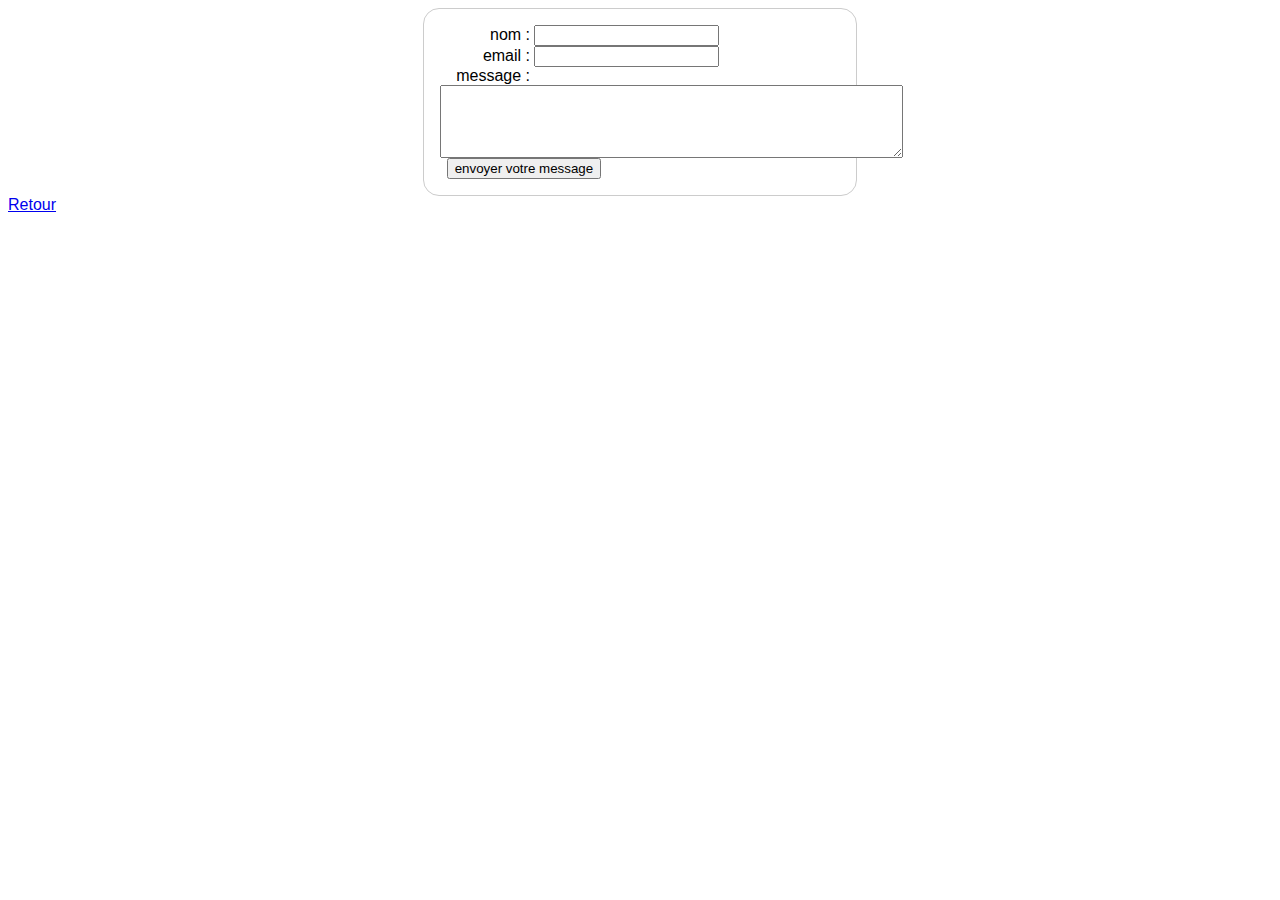
<file: contact.html>
<!DOCTYPE html>
<html>
  <head>
    <meta charset="utf-8">
    <link rel="stylesheet" href="style.css">
    <title>page de contact</title>
  </head>
  <body>
    <form class="contact" action="contact.html" method="post">
      <div>
        <label for="corentin">nom :</label>
        <input type="text" name="" value="">
      </div>
      <div>
        <label for="courriel">email :</label>
        <input type="email" id="courriel" />
      </div>
      <div>
        <label for="message">message :</label>
        <textarea name="name" rows="8" cols="55"></textarea>
      </div>
      <div class"button">
  <button type="submit">envoyer votre message</button>
      </div>
    </form>
<a href="#" onclick="history.go(-1);">Retour</a>
  </body>
</html>
</file>
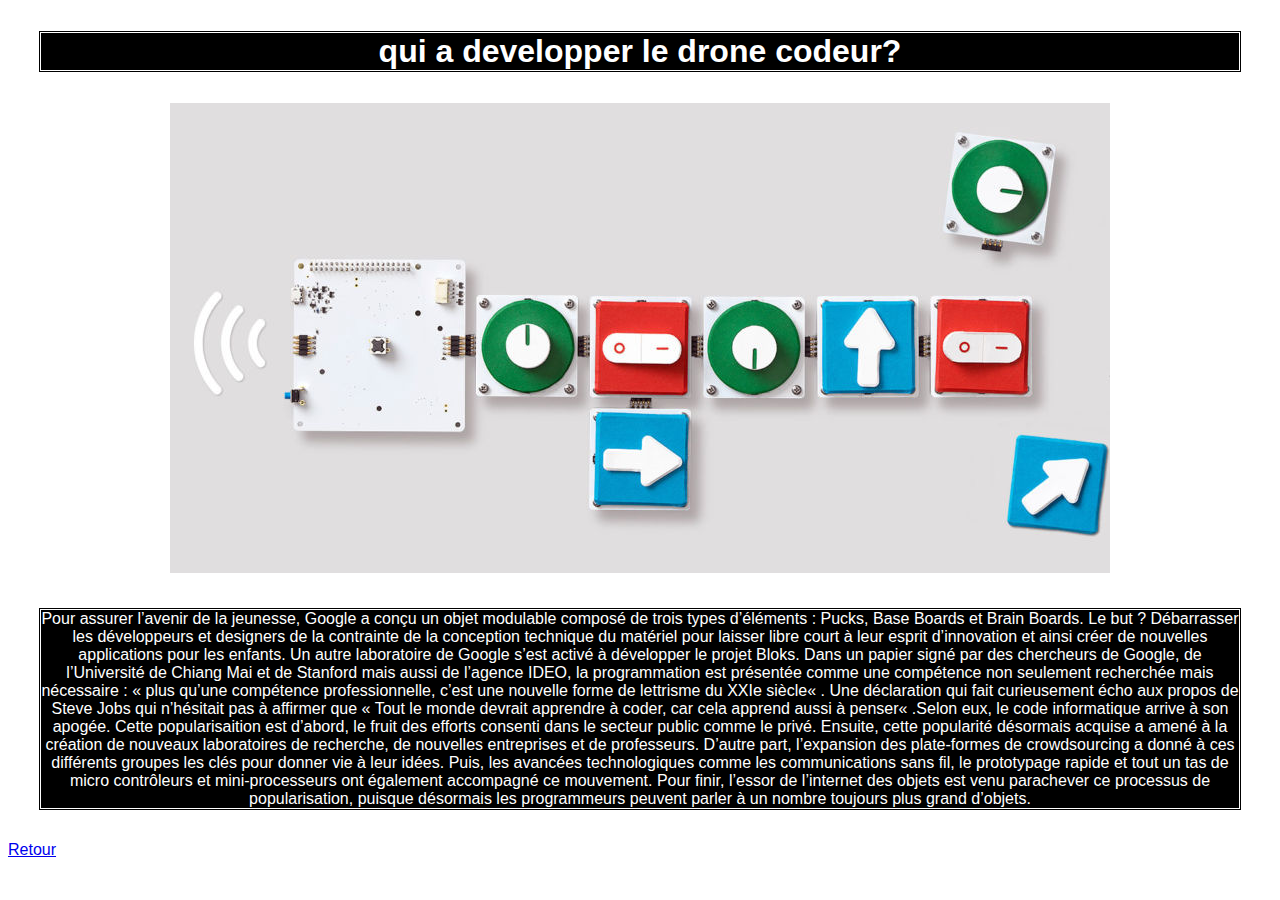
<file: createur.html>
<!DOCTYPE html>
<html>
  <head>
    <meta charset="utf-8">
    <link rel="stylesheet" href="style.css">
    <title>createur makeblock</title>
  </head>
  <body>
<h1 id="dev">qui a developper le drone codeur?</h1>
<center>
  <img src="airblock.jpg" class="img">
</center>
<p id="dev">Pour assurer l’avenir de la jeunesse, Google a conçu un objet modulable composé de trois types d’éléments :
  Pucks, Base Boards et Brain Boards. Le but ? Débarrasser les développeurs et designers de la contrainte de
  la conception technique du matériel pour
  laisser libre court à leur esprit d’innovation et ainsi créer de nouvelles applications pour les enfants.
Un autre laboratoire de Google s’est activé à développer le projet Bloks. Dans un papier signé par des chercheurs de Google,
de l’Université de Chiang Mai et de Stanford mais aussi de l’agence IDEO,
la programmation est présentée comme une compétence non seulement recherchée mais nécessaire :
« plus qu’une compétence professionnelle, c’est une nouvelle forme de lettrisme du XXIe siècle« .
Une déclaration qui fait curieusement écho aux propos de Steve Jobs qui n’hésitait pas à affirmer que «
Tout le monde devrait apprendre à coder, car cela apprend aussi à penser« .Selon eux, le code informatique arrive à son apogée.
Cette popularisaition est d’abord, le fruit des efforts consenti dans le secteur public comme le privé.
Ensuite, cette popularité désormais acquise a amené à la création de nouveaux laboratoires de recherche,
de nouvelles entreprises et de professeurs. D’autre part,
l’expansion des plate-formes de crowdsourcing a donné à ces différents groupes les clés pour donner vie à leur idées. Puis,
les avancées technologiques comme les communications sans fil,
le prototypage rapide et tout un tas de micro contrôleurs et mini-processeurs ont également accompagné ce mouvement.
Pour finir, l’essor de l’internet des objets est venu parachever ce processus de popularisation,
puisque désormais les programmeurs peuvent parler à un nombre toujours plus grand d’objets.</p>
  </body>
  <a href="#" onclick="history.go(-1);">Retour</a>
</html>
</file>
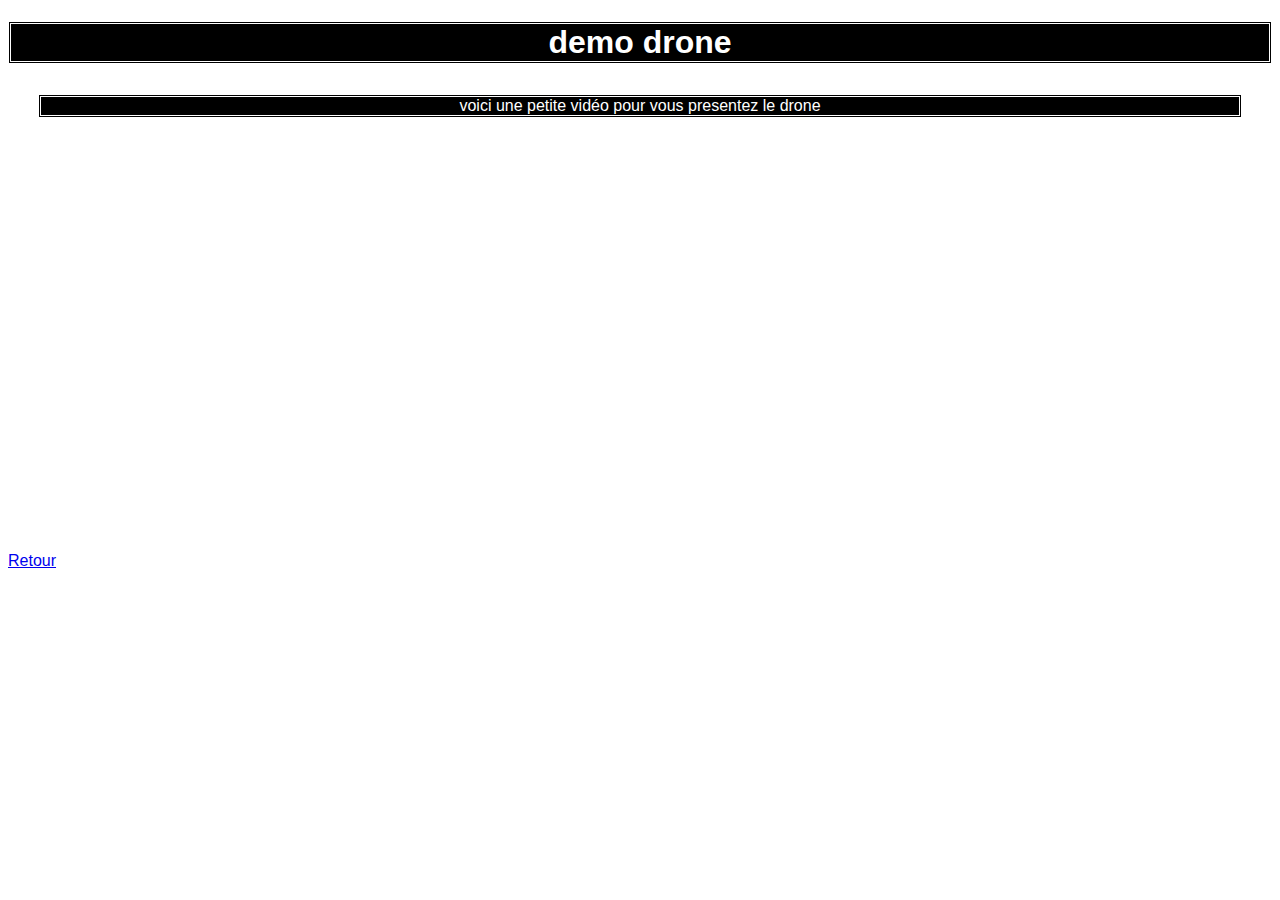
<file: demo.html>
<!DOCTYPE html>
<html>
  <head>
    <meta charset="utf-8">
    <link rel="stylesheet" href="style.css">
    <title>demo drone</title>
  </head>
  <body>
    <h1 class="demo">demo drone</h1>
    <p class="drone">voici une petite vidéo pour vous presentez le drone</p>
    <div class="video">
      <iframe width="600" height="400" src="https://www.youtube.com/embed/MFa8pYTUsFQ" frameborder="0" allowfullscreen></iframe>
    </div>
    <a href="#" onclick="history.go(-1);">Retour</a>

  </body>
</html>
</file>
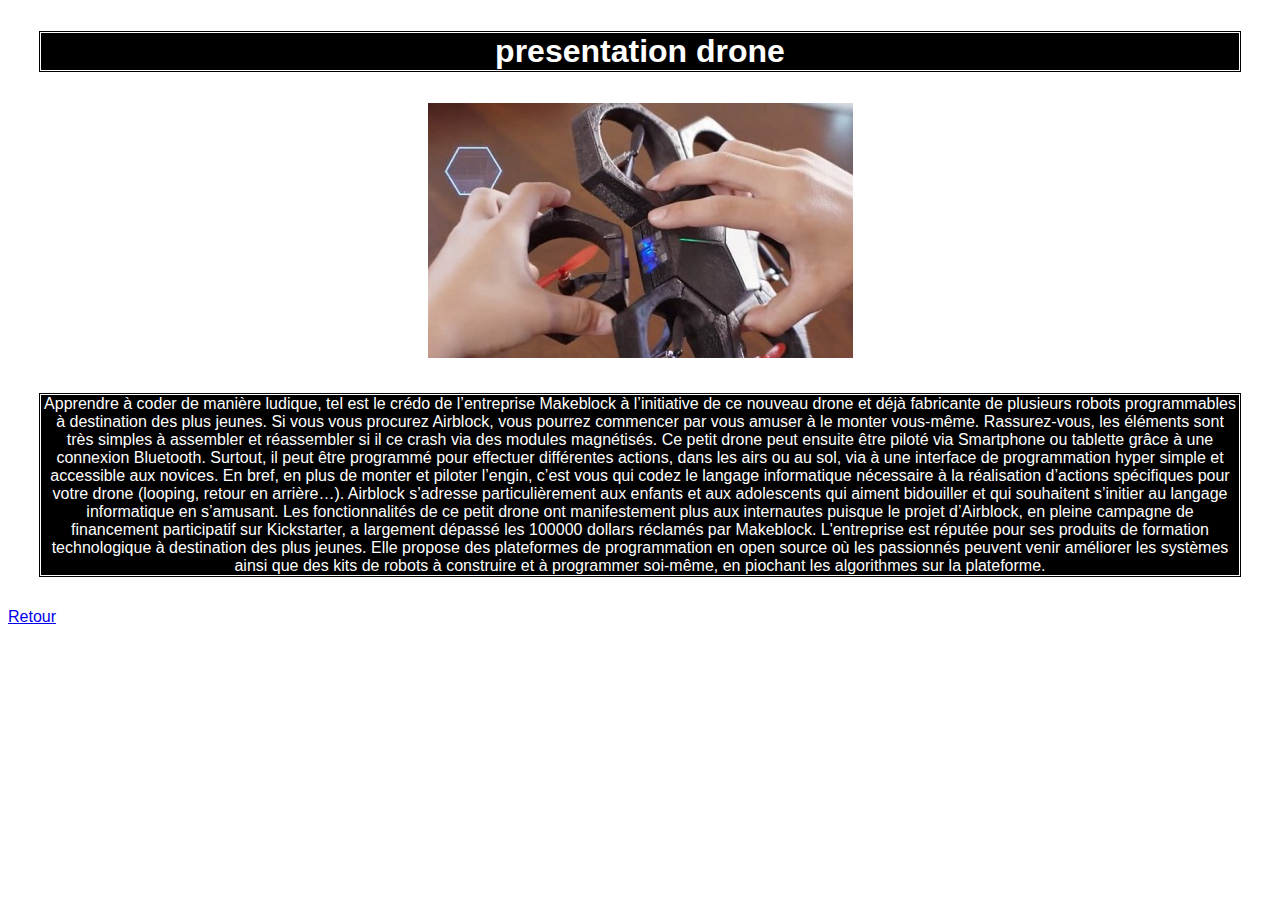
<file: page_de_presention.html>
<!DOCTYPE html>
<html>
  <head>
    <meta charset="utf-8">
    <link rel="stylesheet" href="style.css">
    <title>page de presentation</title>
  </head>
  <body>
      <div class="page">
<h1 class="txt">presentation drone</h1>
    <center>
      <img src="img.png" alt="">
    </center>
          <p class="txt">Apprendre à coder de manière ludique, tel est le crédo de l’entreprise Makeblock à l’initiative de ce nouveau drone et déjà fabricante de plusieurs robots programmables à destination des plus jeunes.
Si vous vous procurez Airblock, vous pourrez commencer par vous amuser à le monter vous-même. Rassurez-vous,
les éléments sont très simples à assembler et réassembler si il ce crash via des modules magnétisés.
Ce petit drone peut ensuite être piloté via Smartphone ou tablette grâce à une connexion Bluetooth. Surtout,
il peut être programmé pour effectuer différentes actions, dans les airs ou au sol,
via à une interface de programmation hyper simple et accessible aux novices. En bref, en plus de monter et piloter l’engin,
 c’est vous qui codez le langage informatique nécessaire à la réalisation d’actions spécifiques pour votre drone
 (looping, retour en arrière…). Airblock s’adresse particulièrement aux enfants
 et aux adolescents qui aiment bidouiller et qui souhaitent s’initier au langage informatique en s’amusant.
Les fonctionnalités de ce petit drone ont manifestement plus aux internautes puisque le projet d’Airblock,
en pleine campagne de financement participatif sur Kickstarter, a largement dépassé les 100000 dollars réclamés par Makeblock.
L'entreprise est réputée pour ses produits de formation technologique à destination des plus jeunes.
Elle propose des plateformes de programmation en open source où les passionnés peuvent
venir améliorer les systèmes ainsi que des kits de robots à construire et à programmer soi-même,
en piochant les algorithmes sur la plateforme.</p>
    </div>
<a href="#" onclick="history.go(-1);">Retour</a>

  </body>
</html>
</file>
<file: style.css>
body{
  font-family: arial;
  max-width: 100%;
}
}
h1#header{
height: 200px;
}

.menu{
  border-style: double;
  height: 25px;
  padding: 0;
  margin: 15px;
  text-align: center;
  background: black;
  color: white;
}
.txt{
  text-align: center;
  border-style: double;
  margin: 30px;
  background: black;
  color: white;
}
.demo{
  text-align: center;
  border-style: double;
  background: black;
  color: white;
}
.video{
  text-align: center;
}
.drone{
  border-style: double;
  text-align: center;
  margin: 30px;
  background: black;
  color: white;
}
.img{
}
#dev{
  border-style: double;
  margin: 30px;
  text-align: center;
  background: black;
  color: white;
}
form {
    margin: 0 auto;
    width: 400px;
    padding: 1em;
    border: 1px solid #CCC;
    border-radius: 1em;
}
label {
    display: inline-block;
    width: 90px;
    text-align: right;
}
textarea {
    vertical-align: top;
    height: 5em;
    resize: vertical;
}
button {
    margin-left: .5em;
}
</file>
